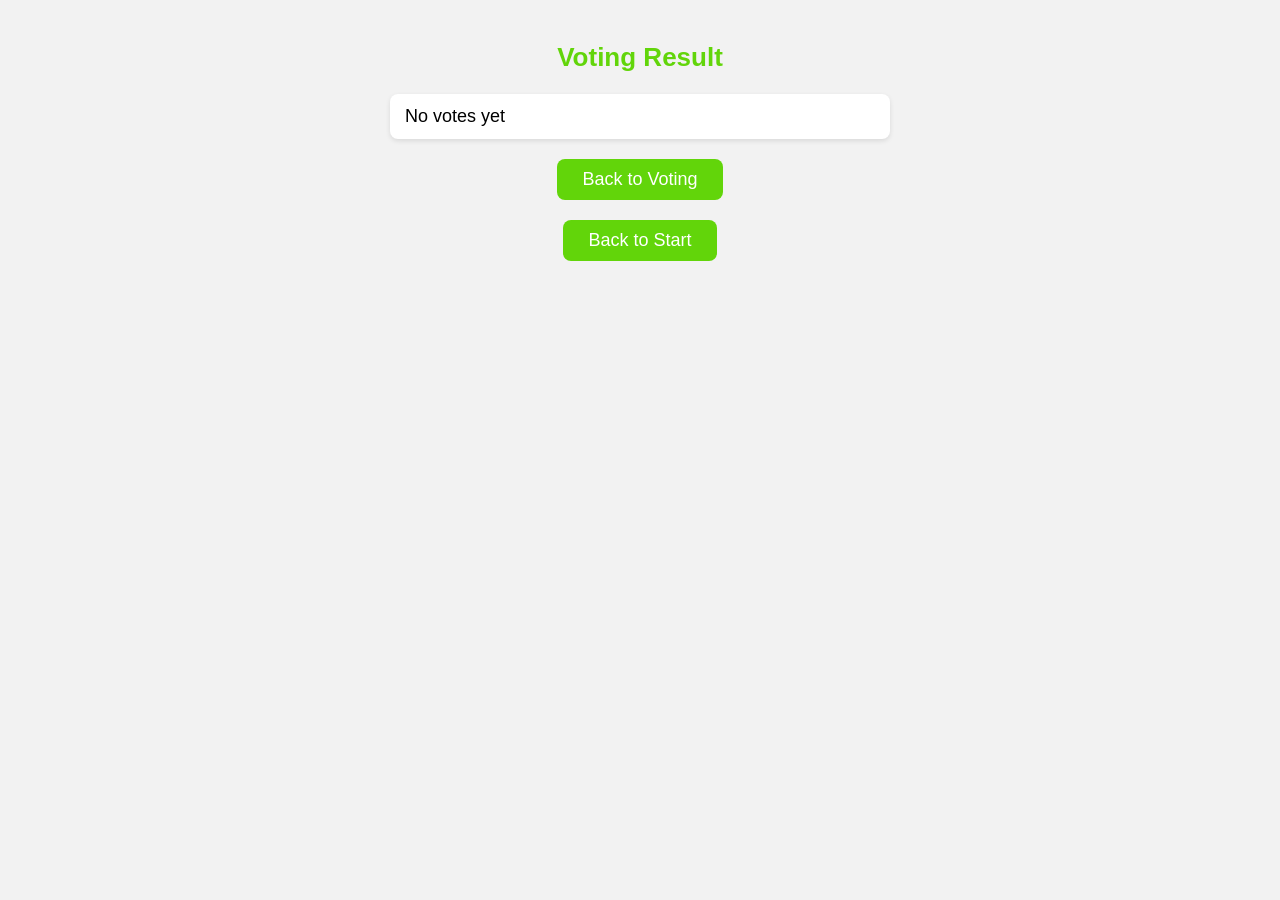
<file: view.html>
<!DOCTYPE html>
<html lang="en">
<head>
<meta charset="UTF-8">
<title>Vote Result</title>
<link rel="stylesheet" href="view.css">
</head>
<body>

<h2>Voting Result</h2>

<ul id="result-list"></ul>

<button onclick="window.location.href='Voting.html'">Back to Voting</button>
<button onclick="window.location.href='index.html'">Back to Start</button>

<script src="view.js"></script>
</body>
</html>
</file>
<file: view.css>
body{
    font-family: Arial, sans-serif;
    background:#f2f2f2;
    padding:20px;
    margin:0;
}


h2{
    text-align:center;
    color:#62d50a;
    font-size:26px;
}

/* List container */
ul{
    list-style:none;
    padding:0;
    max-width:500px;
    margin:20px auto;
}

/* Each result row */
li{
    background:white;
    padding:12px 15px;
    margin:8px 0;
    border-radius:8px;
    font-size:18px;
    display:flex;
    justify-content:space-between;
    align-items:center;
    box-shadow:0 2px 5px rgba(0,0,0,0.1);
}

/* Button */
button{
    display:block;
    margin:20px auto;
    padding:10px 25px;
    background:#62d50a;
    color:white;
    border:none;
    border-radius:8px;
    font-size:18px;
    cursor:pointer;
}

/* =========================
   📱 Mobile Responsive
========================= */
@media (max-width: 600px){

    h2{
        font-size:20px;
    }

    ul{
        width:95%;
    }

    li{
        font-size:16px;
        padding:10px;
    }

    button{
        width:90%;
        font-size:16px;
    }
}
</file>
